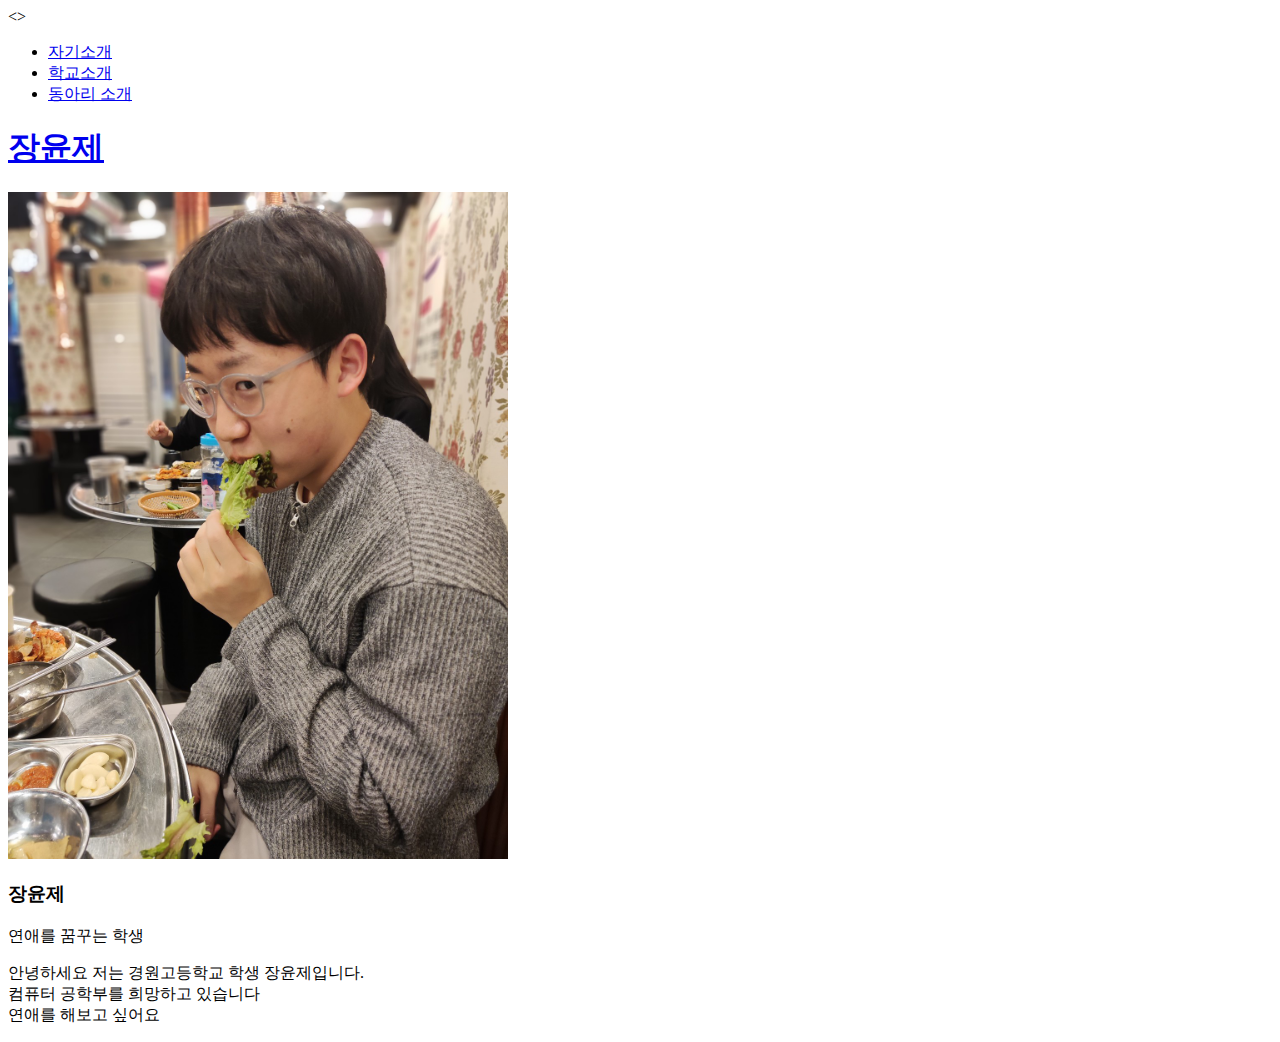
<file: index.html>
<!DOCTYPE html>
<html lang="en">
<>
    <meta charset="UTF-8">
    <meta http-equiv="X-UA-Compatible" content="IE=edge">
    <meta name="viewport" content="width=device-width, initial-scale=1.0">

    <link href="style.css" rel="stylesheet" type="text/style" />
    <link href="https://cdn.jsdelivr.net/npm/bootstrap@5.3.0-alpha3/dist/css/bootstrap.min.css" rel="stylesheet" integrity="sha384-KK94CHFLLe+nY2dmCWGMq91rCGa5gtU4mk92HdvYe+M/SXH301p5ILy+dN9+nJOZ" crossorigin="anonymous">
  
    <title>Document</title>
</head>
<body>
  <ul class="nav justify-content-center">
        <li class="nav-item">
          <a class="nav-link active" aria-current="page" href="1.html">자기소개</a>
        </li>
        <li class="nav-item">
          <a class="nav-link" href="2.html">학교소개</a>
        </li>
        <li class="nav-item">
          <a class="nav-link" href="3.html">동아리 소개</a>
        </li>
      </ul>






<h1> <a href="index.html"> 장윤제</a></h1>

<img src="KakaoTalk_20230404_171541203.jpg" width="500" >
<h3> 장윤제 </h3>
<p>연애를 꿈꾸는 학생  </p>
<p>안녕하세요 저는 경원고등학교 학생 장윤제입니다.<br>
    컴퓨터 공학부를 희망하고 있습니다<br>연애를 해보고 싶어요</p>


<script src="https://cdn.jsdelivr.net/npm/bootstrap@5.3.0-alpha3/dist/js/bootstrap.bundle.min.js" integrity="sha384-ENjdO4Dr2bkBIFxQpeoTz1HIcje39Wm4jDKdf19U8gI4ddQ3GYNS7NTKfAdVQSZe" crossorigin="anonymous"></script>

</body>
</html>
</file>
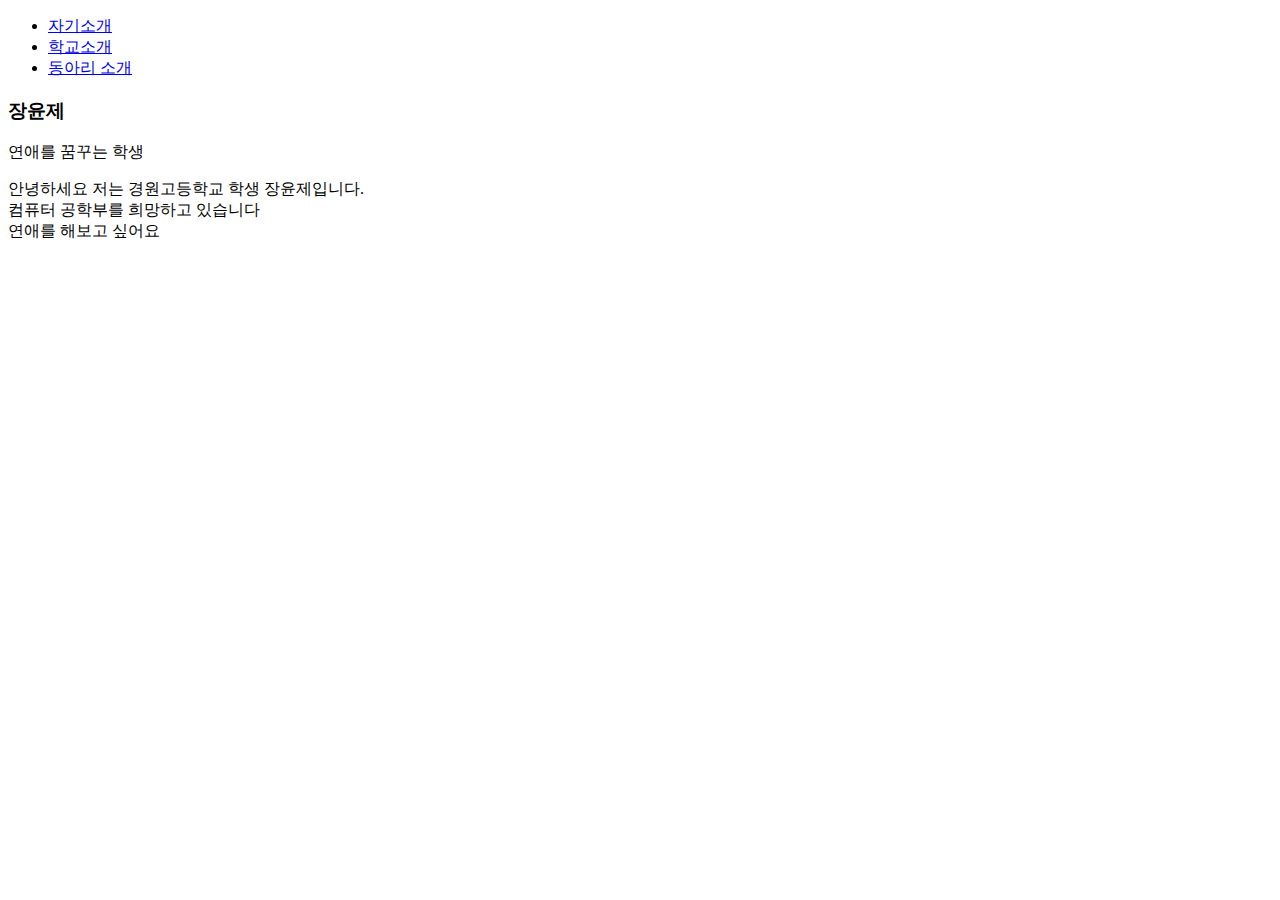
<file: 1.html>
<!DOCTYPE html>
<html lang="en">
<head>
    <meta charset="UTF-8">
    <meta http-equiv="X-UA-Compatible" content="IE=edge">
    <meta name="viewport" content="width=device-width, initial-scale=1.0">
    <title>Document</title>
    <link href="https://cdn.jsdelivr.net/npm/bootstrap@5.3.0-alpha3/dist/css/bootstrap.min.css" rel="stylesheet" integrity="sha384-KK94CHFLLe+nY2dmCWGMq91rCGa5gtU4mk92HdvYe+M/SXH301p5ILy+dN9+nJOZ" crossorigin="anonymous">
  

</head>
<body>
    <ul class="nav justify-content-center">
        <li class="nav-item">
          <a class="nav-link active" aria-current="page" href="1.html">자기소개</a>
        </li>
        <li class="nav-item">
          <a class="nav-link" href="2.html">학교소개</a>
        </li>
        <li class="nav-item">
          <a class="nav-link" href="3.html">동아리 소개</a>
        </li>
      </ul>



      <h3> 장윤제 </h3>
      <p>연애를 꿈꾸는 학생  </p>
      <p>안녕하세요 저는 경원고등학교 학생 장윤제입니다.<br>
          컴퓨터 공학부를 희망하고 있습니다<br>연애를 해보고 싶어요</p>
      
      





<script src="https://cdn.jsdelivr.net/npm/bootstrap@5.3.0-alpha3/dist/js/bootstrap.bundle.min.js" integrity="sha384-ENjdO4Dr2bkBIFxQpeoTz1HIcje39Wm4jDKdf19U8gI4ddQ3GYNS7NTKfAdVQSZe" crossorigin="anonymous"></script>

</body>
</html>
</file>
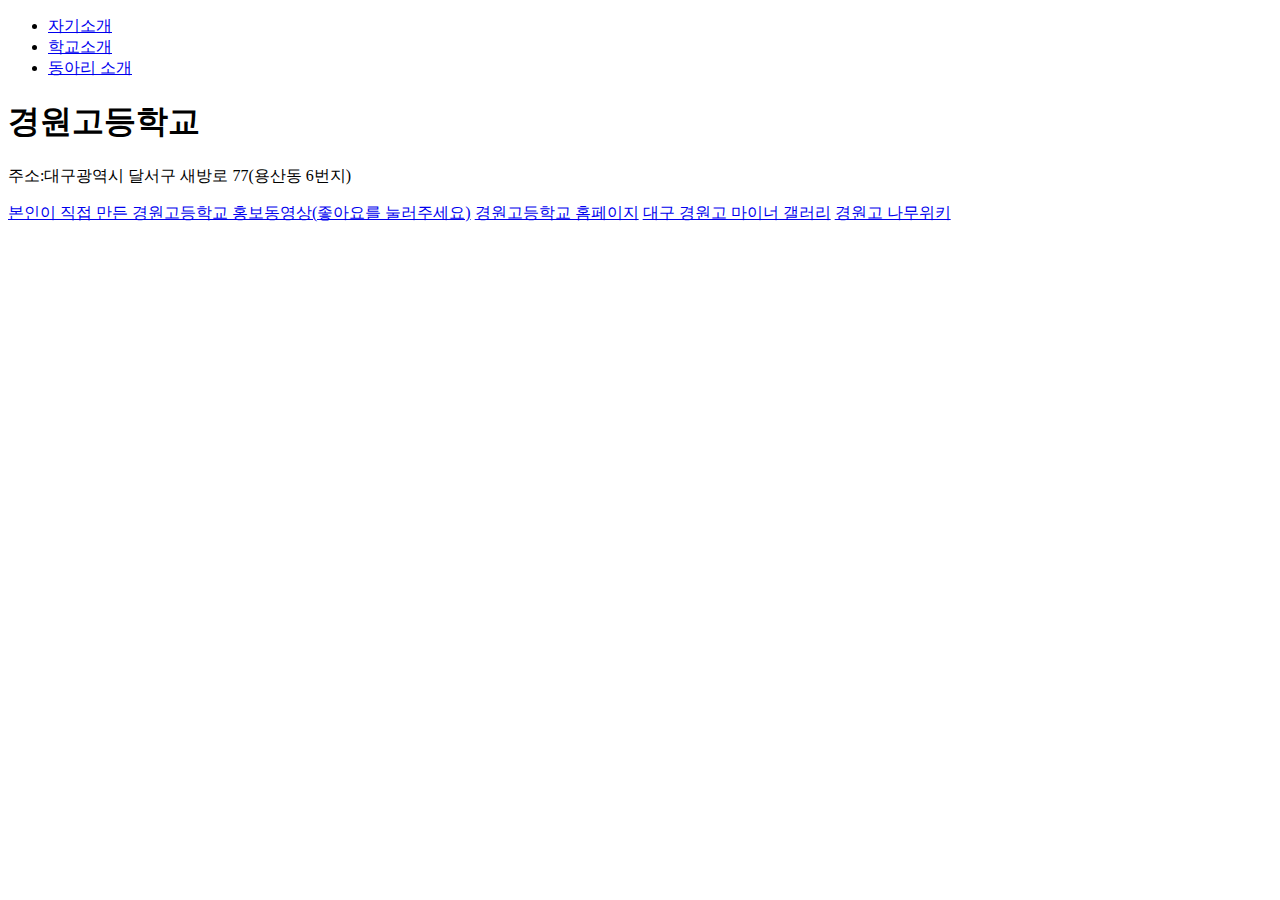
<file: 2.html>
<!DOCTYPE html>
<html lang="en">
<head>
    <meta charset="UTF-8">
    <meta http-equiv="X-UA-Compatible" content="IE=edge">
    <meta name="viewport" content="width=device-width, initial-scale=1.0">
    <title>Document</title>
    <link href="https://cdn.jsdelivr.net/npm/bootstrap@5.3.0-alpha3/dist/css/bootstrap.min.css" rel="stylesheet" integrity="sha384-KK94CHFLLe+nY2dmCWGMq91rCGa5gtU4mk92HdvYe+M/SXH301p5ILy+dN9+nJOZ" crossorigin="anonymous">
  

</head>
<body>
    <ul class="nav justify-content-center">
        <li class="nav-item">
          <a class="nav-link active" aria-current="page" href="1.html">자기소개</a>
        </li>
        <li class="nav-item">
          <a class="nav-link" href="2.html">학교소개</a>
        </li>
        <li class="nav-item">
          <a class="nav-link" href="3.html">동아리 소개</a>
        </li>
      </ul>
    
<h1> 경원고등학교</h1>
<p>주소:대구광역시 달서구 새방로 77(용산동 6번지) </p>


<a href="https://youtu.be/T-QgSaM-FeU">본인이 직접 만든 경원고등학교 홍보동영상(좋아요를 눌러주세요)</a>
<a href="https://kwh.dge.hs.kr/kwhh/main.do?sysId=kwhh">경원고등학교 홈페이지</a>

<a href="https://gall.dcinside.com/mgallery/board/lists/?id=kwhigh">대구 경원고 마이너 갤러리</a>

<a href="https://namu.wiki/w/%EA%B2%BD%EC%9B%90%EA%B3%A0%EB%93%B1%ED%95%99%EA%B5%90(%EB%8C%80%EA%B5%AC)">경원고 나무위키</a>




<script src="https://cdn.jsdelivr.net/npm/bootstrap@5.3.0-alpha3/dist/js/bootstrap.bundle.min.js" integrity="sha384-ENjdO4Dr2bkBIFxQpeoTz1HIcje39Wm4jDKdf19U8gI4ddQ3GYNS7NTKfAdVQSZe" crossorigin="anonymous"></script>

</body>
</html>
</file>
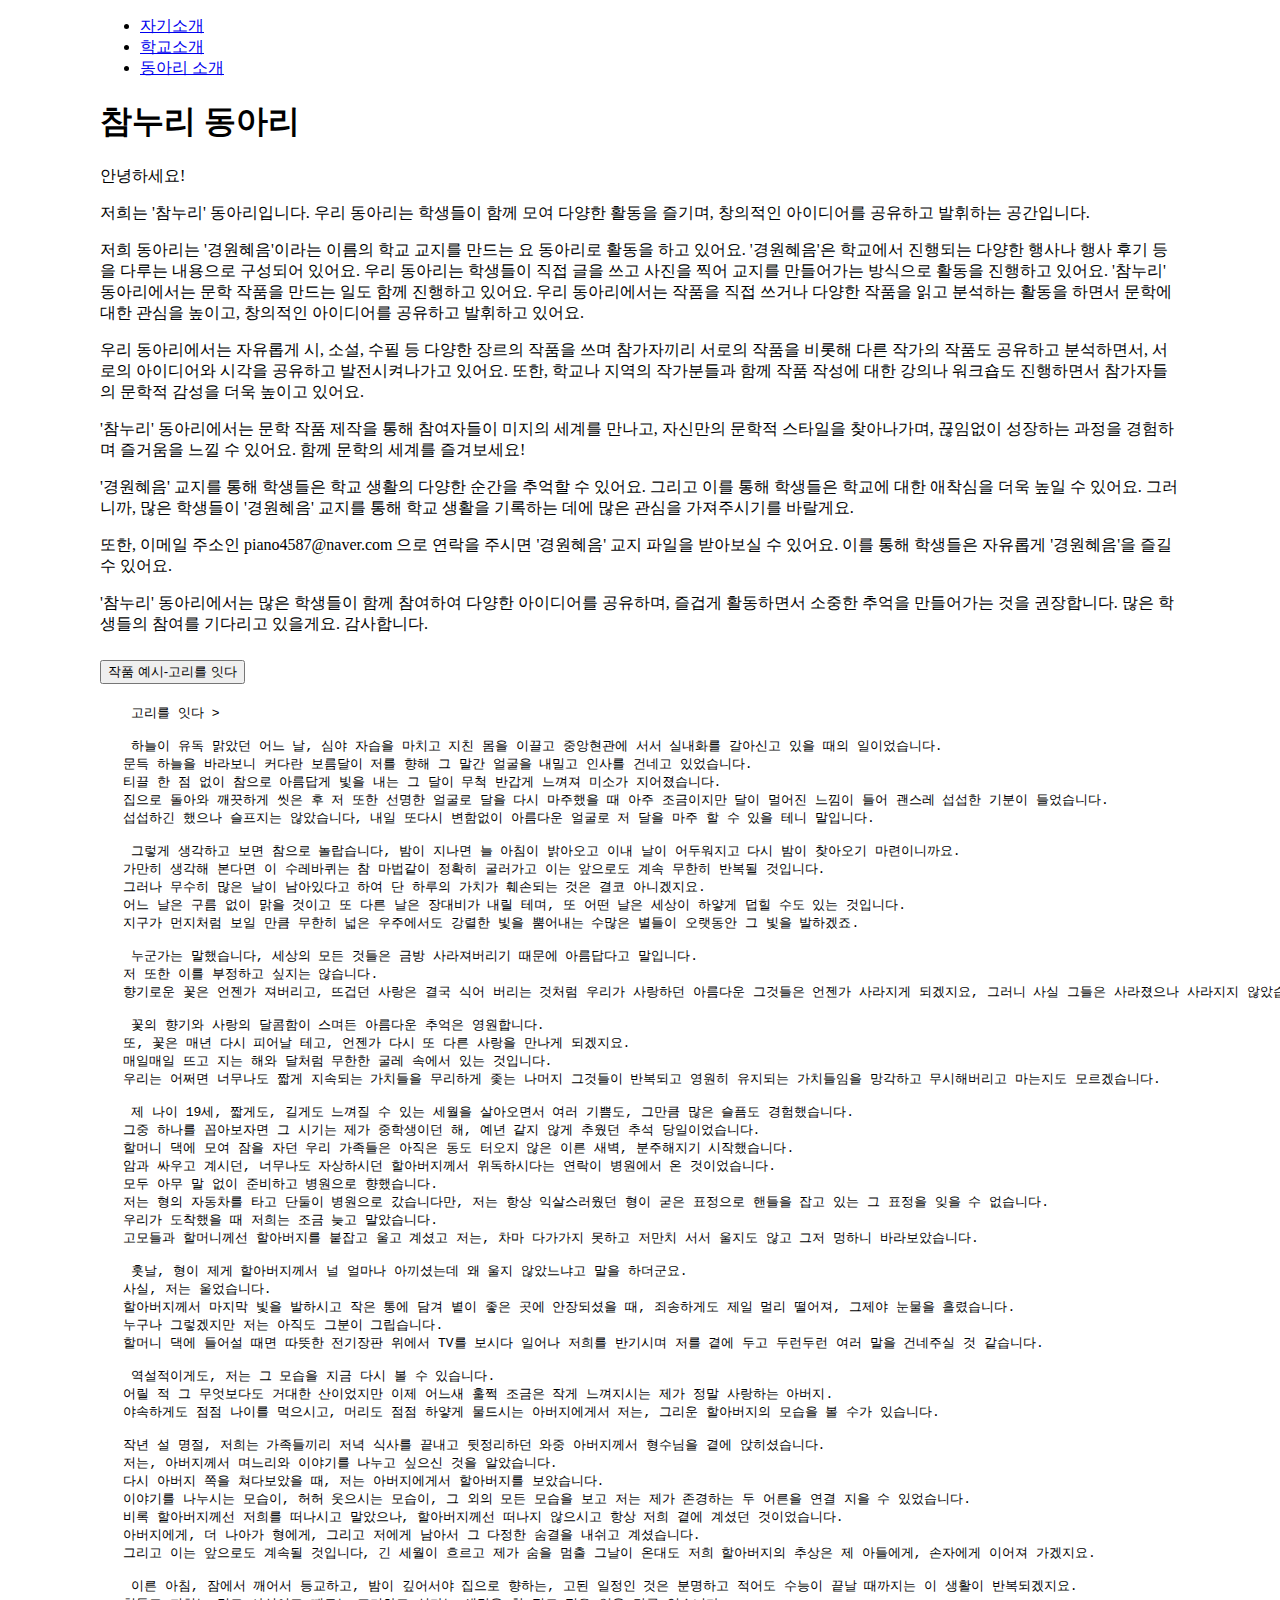
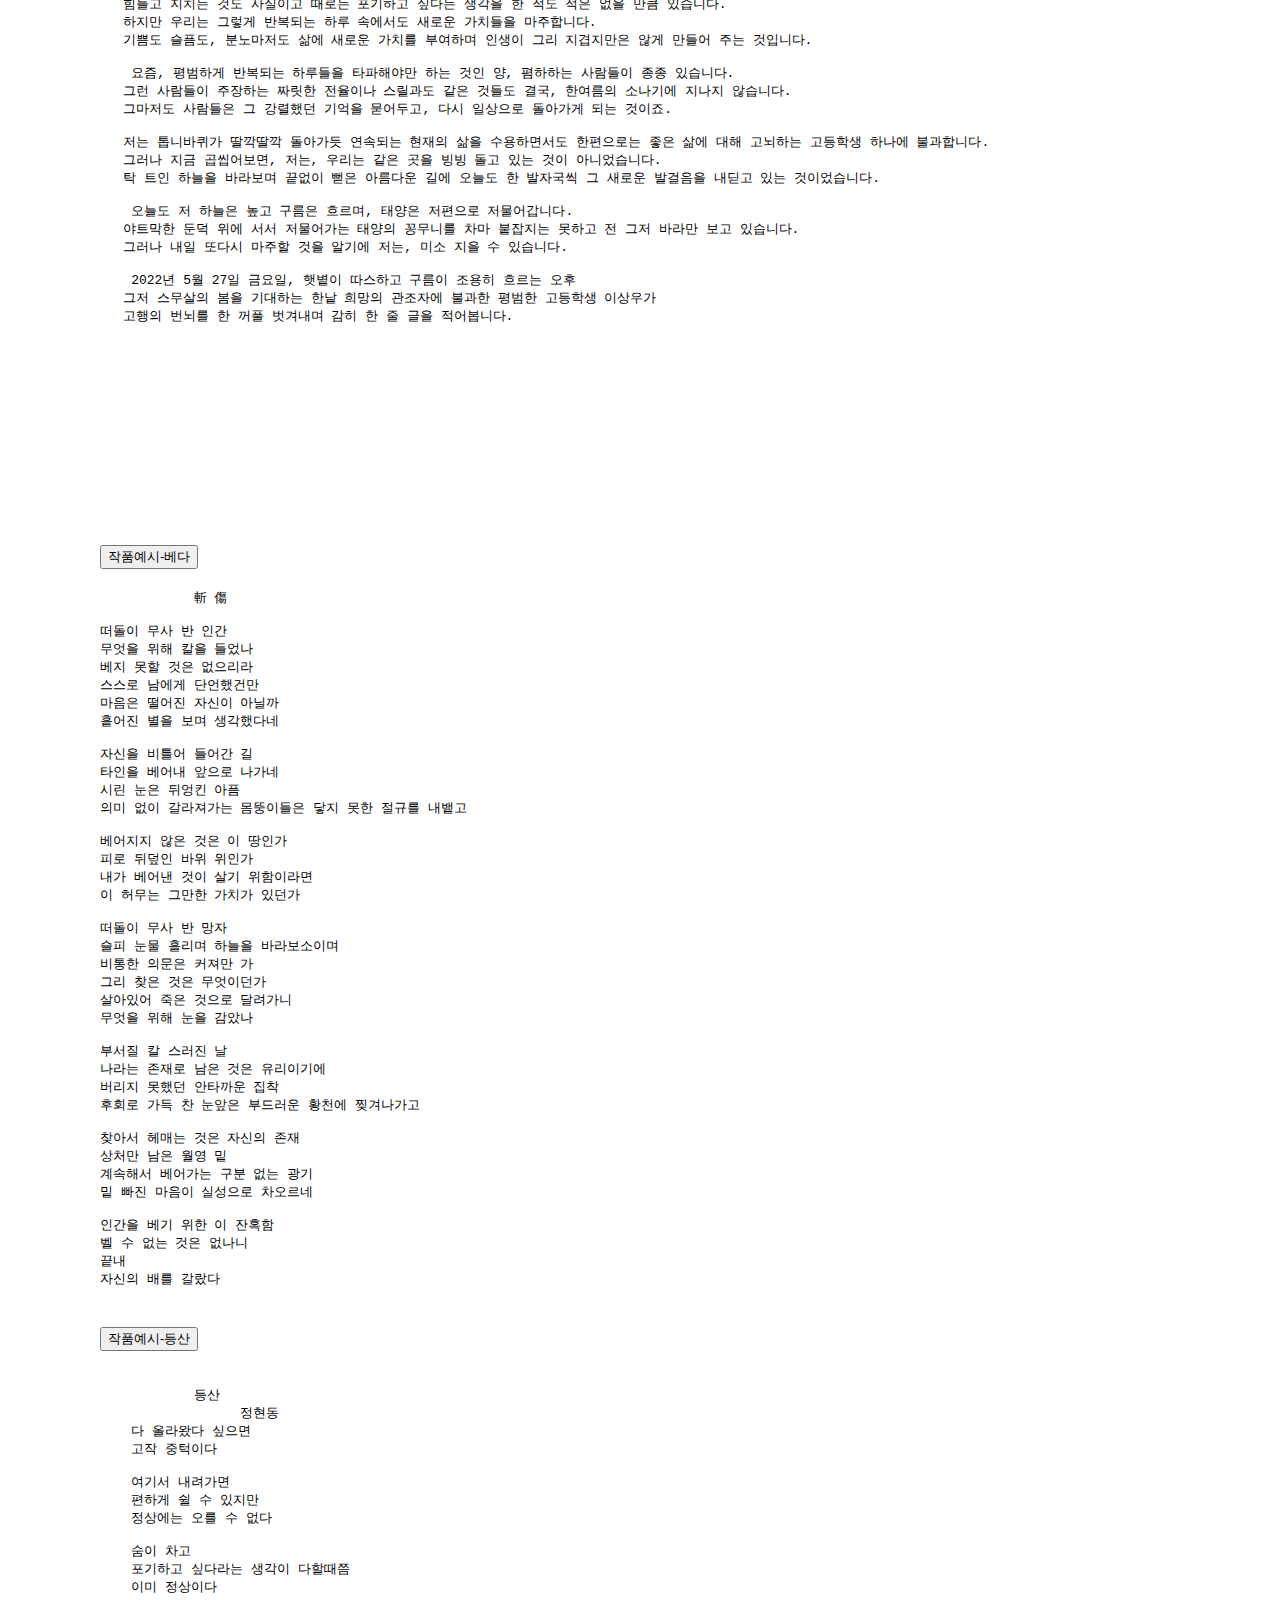
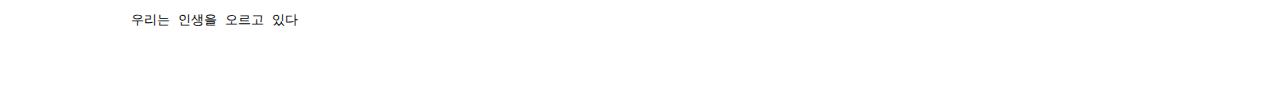
<file: 3.html>
<!DOCTYPE html>
<html lang="en">
<head>
    <meta charset="UTF-8">
    <meta http-equiv="X-UA-Compatible" content="IE=edge">
    <meta name="viewport" content="width=device-width, initial-scale=1.0">
    <title>Document</title>
    <link href="https://cdn.jsdelivr.net/npm/bootstrap@5.3.0-alpha3/dist/css/bootstrap.min.css" rel="stylesheet" integrity="sha384-KK94CHFLLe+nY2dmCWGMq91rCGa5gtU4mk92HdvYe+M/SXH301p5ILy+dN9+nJOZ" crossorigin="anonymous">
  

</head>

<body leftmargin="100px"  rightmargin="100px" >



<p>
    <ul class="nav justify-content-center">
        <li class="nav-item">
          <a class="nav-link active" aria-current="page" href="1.html">자기소개</a>
        </li>
        <li class="nav-item">
          <a class="nav-link" href="2.html">학교소개</a>
        </li>
        <li class="nav-item">
          <a class="nav-link" href="3.html">동아리 소개</a>
        </li>
      </ul>



 <h1>참누리 동아리</h1>

안녕하세요!

 <p>  저희는 '참누리' 동아리입니다. 우리 동아리는 학생들이 함께 모여 다양한 활동을 즐기며, 창의적인 아이디어를 공유하고 발휘하는 공간입니다.</p>

 <p>저희 동아리는 '경원혜음'이라는 이름의 학교 교지를 만드는 요 동아리로 활동을 하고 있어요. '경원혜음'은 학교에서 진행되는 다양한 행사나 행사 후기 등을 다루는 내용으로 구성되어 있어요. 우리 동아리는 학생들이 직접 글을 쓰고 사진을 찍어 교지를 만들어가는 방식으로 활동을 진행하고 있어요.
 '참누리' 동아리에서는 문학 작품을 만드는 일도 함께 진행하고 있어요. 우리 동아리에서는 작품을 직접 쓰거나 다양한 작품을 읽고 분석하는 활동을 하면서 문학에 대한 관심을 높이고, 창의적인 아이디어를 공유하고 발휘하고 있어요.</p>
 
 <p>우리 동아리에서는 자유롭게 시, 소설, 수필 등 다양한 장르의 작품을 쓰며 참가자끼리 서로의 작품을 비롯해 다른 작가의 작품도 공유하고 분석하면서, 서로의 아이디어와 시각을 공유하고 발전시켜나가고 있어요. 또한, 학교나 지역의 작가분들과 함께 작품 작성에 대한 강의나 워크숍도 진행하면서 참가자들의 문학적 감성을 더욱 높이고 있어요.</p>
 
 <p>'참누리' 동아리에서는 문학 작품 제작을 통해 참여자들이 미지의 세계를 만나고, 자신만의 문학적 스타일을 찾아나가며, 끊임없이 성장하는 과정을 경험하며 즐거움을 느낄 수 있어요. 함께 문학의 세계를 즐겨보세요!</p>
 
 
 
 <p>'경원혜음' 교지를 통해 학생들은 학교 생활의 다양한 순간을 추억할 수 있어요. 그리고 이를 통해 학생들은 학교에 대한 애착심을 더욱 높일 수 있어요. 그러니까, 많은 학생들이 '경원혜음' 교지를 통해 학교 생활을 기록하는 데에 많은 관심을 가져주시기를 바랄게요.</p>
 
 또한, 이메일 주소인 piano4587@naver.com 으로 연락을 주시면 '경원혜음' 교지 파일을 받아보실 수 있어요. 이를 통해 학생들은 자유롭게 '경원혜음'을 즐길 수 있어요.</p>
 
 <p>'참누리' 동아리에서는 많은 학생들이 함께 참여하여 다양한 아이디어를 공유하며, 즐겁게 활동하면서 소중한 추억을 만들어가는 것을 권장합니다. 많은 학생들의 참여를 기다리고 있을게요. 감사합니다.</p>
 
 
 

 






 <div class="accordion" id="accordionExample">
    <div class="accordion-item">
      <h2 class="accordion-header">
        <button class="accordion-button" type="button" data-bs-toggle="collapse" data-bs-target="#collapseOne" aria-expanded="true" aria-controls="collapseOne">
          작품 예시-고리를 잇다
          
        </button>
      </h2>
      <div id="collapseOne" class="accordion-collapse collapse show" data-bs-parent="#accordionExample">
        <div class="accordion-body">
<pre>
    고리를 잇다 >

    하늘이 유독 맑았던 어느 날, 심야 자습을 마치고 지친 몸을 이끌고 중앙현관에 서서 실내화를 갈아신고 있을 때의 일이었습니다.
   문득 하늘을 바라보니 커다란 보름달이 저를 향해 그 말간 얼굴을 내밀고 인사를 건네고 있었습니다.
   티끌 한 점 없이 참으로 아름답게 빛을 내는 그 달이 무척 반갑게 느껴져 미소가 지어졌습니다. 
   집으로 돌아와 깨끗하게 씻은 후 저 또한 선명한 얼굴로 달을 다시 마주했을 때 아주 조금이지만 달이 멀어진 느낌이 들어 괜스레 섭섭한 기분이 들었습니다.
   섭섭하긴 했으나 슬프지는 않았습니다, 내일 또다시 변함없이 아름다운 얼굴로 저 달을 마주 할 수 있을 테니 말입니다.
   
    그렇게 생각하고 보면 참으로 놀랍습니다, 밤이 지나면 늘 아침이 밝아오고 이내 날이 어두워지고 다시 밤이 찾아오기 마련이니까요.
   가만히 생각해 본다면 이 수레바퀴는 참 마법같이 정확히 굴러가고 이는 앞으로도 계속 무한히 반복될 것입니다.
   그러나 무수히 많은 날이 남아있다고 하여 단 하루의 가치가 훼손되는 것은 결코 아니겠지요.
   어느 날은 구름 없이 맑을 것이고 또 다른 날은 장대비가 내릴 테며, 또 어떤 날은 세상이 하얗게 덥힐 수도 있는 것입니다.
   지구가 먼지처럼 보일 만큼 무한히 넓은 우주에서도 강렬한 빛을 뿜어내는 수많은 별들이 오랫동안 그 빛을 발하겠죠.
   
    누군가는 말했습니다, 세상의 모든 것들은 금방 사라져버리기 때문에 아름답다고 말입니다.
   저 또한 이를 부정하고 싶지는 않습니다. 
   향기로운 꽃은 언젠가 져버리고, 뜨겁던 사랑은 결국 식어 버리는 것처럼 우리가 사랑하던 아름다운 그것들은 언젠가 사라지게 되겠지요, 그러니 사실 그들은 사라졌으나 사라지지 않았습니다.
    
    꽃의 향기와 사랑의 달콤함이 스며든 아름다운 추억은 영원합니다.
   또, 꽃은 매년 다시 피어날 테고, 언젠가 다시 또 다른 사랑을 만나게 되겠지요.
   매일매일 뜨고 지는 해와 달처럼 무한한 굴레 속에서 있는 것입니다.
   우리는 어쩌면 너무나도 짧게 지속되는 가치들을 무리하게 좇는 나머지 그것들이 반복되고 영원히 유지되는 가치들임을 망각하고 무시해버리고 마는지도 모르겠습니다.
   
    제 나이 19세, 짧게도, 길게도 느껴질 수 있는 세월을 살아오면서 여러 기쁨도, 그만큼 많은 슬픔도 경험했습니다.
   그중 하나를 꼽아보자면 그 시기는 제가 중학생이던 해, 예년 같지 않게 추웠던 추석 당일이었습니다.
   할머니 댁에 모여 잠을 자던 우리 가족들은 아직은 동도 터오지 않은 이른 새벽, 분주해지기 시작했습니다.
   암과 싸우고 계시던, 너무나도 자상하시던 할아버지께서 위독하시다는 연락이 병원에서 온 것이었습니다.
   모두 아무 말 없이 준비하고 병원으로 향했습니다.
   저는 형의 자동차를 타고 단둘이 병원으로 갔습니다만, 저는 항상 익살스러웠던 형이 굳은 표정으로 핸들을 잡고 있는 그 표정을 잊을 수 없습니다.
   우리가 도착했을 때 저희는 조금 늦고 말았습니다.
   고모들과 할머니께선 할아버지를 붙잡고 울고 계셨고 저는, 차마 다가가지 못하고 저만치 서서 울지도 않고 그저 멍하니 바라보았습니다.
   
    훗날, 형이 제게 할아버지께서 널 얼마나 아끼셨는데 왜 울지 않았느냐고 말을 하더군요.
   사실, 저는 울었습니다. 
   할아버지께서 마지막 빛을 발하시고 작은 통에 담겨 볕이 좋은 곳에 안장되셨을 때, 죄송하게도 제일 멀리 떨어져, 그제야 눈물을 흘렸습니다.
   누구나 그렇겠지만 저는 아직도 그분이 그립습니다.
   할머니 댁에 들어설 때면 따뜻한 전기장판 위에서 TV를 보시다 일어나 저희를 반기시며 저를 곁에 두고 두런두런 여러 말을 건네주실 것 같습니다.
   
    역설적이게도, 저는 그 모습을 지금 다시 볼 수 있습니다.
   어릴 적 그 무엇보다도 거대한 산이었지만 이제 어느새 훌쩍 조금은 작게 느껴지시는 제가 정말 사랑하는 아버지.
   야속하게도 점점 나이를 먹으시고, 머리도 점점 하얗게 물드시는 아버지에게서 저는, 그리운 할아버지의 모습을 볼 수가 있습니다.
    
   작년 설 명절, 저희는 가족들끼리 저녁 식사를 끝내고 뒷정리하던 와중 아버지께서 형수님을 곁에 앉히셨습니다.
   저는, 아버지께서 며느리와 이야기를 나누고 싶으신 것을 알았습니다.
   다시 아버지 쪽을 쳐다보았을 때, 저는 아버지에게서 할아버지를 보았습니다.
   이야기를 나누시는 모습이, 허허 웃으시는 모습이, 그 외의 모든 모습을 보고 저는 제가 존경하는 두 어른을 연결 지을 수 있었습니다.
   비록 할아버지께선 저희를 떠나시고 말았으나, 할아버지께선 떠나지 않으시고 항상 저희 곁에 계셨던 것이었습니다.
   아버지에게, 더 나아가 형에게, 그리고 저에게 남아서 그 다정한 숨결을 내쉬고 계셨습니다.
   그리고 이는 앞으로도 계속될 것입니다, 긴 세월이 흐르고 제가 숨을 멈출 그날이 온대도 저희 할아버지의 추상은 제 아들에게, 손자에게 이어져 가겠지요.
   
    이른 아침, 잠에서 깨어서 등교하고, 밤이 깊어서야 집으로 향하는, 고된 일정인 것은 분명하고 적어도 수능이 끝날 때까지는 이 생활이 반복되겠지요.
   힘들고 지치는 것도 사실이고 때로는 포기하고 싶다는 생각을 한 적도 적은 없을 만큼 있습니다.
   하지만 우리는 그렇게 반복되는 하루 속에서도 새로운 가치들을 마주합니다.
   기쁨도 슬픔도, 분노마저도 삶에 새로운 가치를 부여하며 인생이 그리 지겹지만은 않게 만들어 주는 것입니다.
   
    요즘, 평범하게 반복되는 하루들을 타파해야만 하는 것인 양, 폄하하는 사람들이 종종 있습니다.
   그런 사람들이 주장하는 짜릿한 전율이나 스릴과도 같은 것들도 결국, 한여름의 소나기에 지나지 않습니다.
   그마저도 사람들은 그 강렬했던 기억을 묻어두고, 다시 일상으로 돌아가게 되는 것이죠.
   
   저는 톱니바퀴가 딸깍딸깍 돌아가듯 연속되는 현재의 삶을 수용하면서도 한편으로는 좋은 삶에 대해 고뇌하는 고등학생 하나에 불과합니다.
   그러나 지금 곱씹어보면, 저는, 우리는 같은 곳을 빙빙 돌고 있는 것이 아니었습니다. 
   탁 트인 하늘을 바라보며 끝없이 뻗은 아름다운 길에 오늘도 한 발자국씩 그 새로운 발걸음을 내딛고 있는 것이었습니다.
   
    오늘도 저 하늘은 높고 구름은 흐르며, 태양은 저편으로 저물어갑니다.
   야트막한 둔덕 위에 서서 저물어가는 태양의 꽁무니를 차마 붙잡지는 못하고 전 그저 바라만 보고 있습니다. 
   그러나 내일 또다시 마주할 것을 알기에 저는, 미소 지을 수 있습니다.
   
    2022년 5월 27일 금요일, 햇볕이 따스하고 구름이 조용히 흐르는 오후
   그저 스무살의 봄을 기대하는 한낱 희망의 관조자에 불과한 평범한 고등학생 이상우가 
   고행의 번뇌를 한 꺼풀 벗겨내며 감히 한 줄 글을 적어봅니다.
   
   
   
   
   
   
   
   
   
   
   
   
   
</pre>
        </div>
      </div>
    </div>
    <div class="accordion-item">
      <h2 class="accordion-header">
        <button class="accordion-button collapsed" type="button" data-bs-toggle="collapse" data-bs-target="#collapseTwo" aria-expanded="false" aria-controls="collapseTwo">
          작품예시-베다
        </button>
      </h2>
      <div id="collapseTwo" class="accordion-collapse collapse" data-bs-parent="#accordionExample">
        <div class="accordion-body">
        <pre>
            斬 傷

떠돌이 무사 반 인간
무엇을 위해 칼을 들었나
베지 못할 것은 없으리라
스스로 남에게 단언했건만
마음은 떨어진 자신이 아닐까
흩어진 별을 보며 생각했다네
 
자신을 비틀어 들어간 길
타인을 베어내 앞으로 나가네
시린 눈은 뒤엉킨 아픔
의미 없이 갈라져가는 몸뚱이들은 닿지 못한 절규를 내뱉고

베어지지 않은 것은 이 땅인가
피로 뒤덮인 바위 위인가
내가 베어낸 것이 살기 위함이라면
이 허무는 그만한 가치가 있던가
 
떠돌이 무사 반 망자
슬피 눈물 흘리며 하늘을 바라보소이며
비통한 의문은 커져만 가
그리 찾은 것은 무엇이던가
살아있어 죽은 것으로 달려가니
무엇을 위해 눈을 감았나

부서질 칼 스러진 날
나라는 존재로 남은 것은 유리이기에
버리지 못했던 안타까운 집착
후회로 가득 찬 눈앞은 부드러운 황천에 찢겨나가고
 
찾아서 헤매는 것은 자신의 존재
상처만 남은 월영 밑
계속해서 베어가는 구분 없는 광기
밑 빠진 마음이 실성으로 차오르네
 
인간을 베기 위한 이 잔혹함
벨 수 없는 것은 없나니
끝내
자신의 배를 갈랐다
        </pre>
        </div>
      </div>
    </div>
    <div class="accordion-item">
      <h2 class="accordion-header">
        <button class="accordion-button collapsed" type="button" data-bs-toggle="collapse" data-bs-target="#collapseThree" aria-expanded="false" aria-controls="collapseThree">
         작품예시-등산
        </button>
      </h2>
      <div id="collapseThree" class="accordion-collapse collapse" data-bs-parent="#accordionExample">
        <div class="accordion-body">
         <pre>

            등산        
                  정현동
    다 올라왔다 싶으면
    고작 중턱이다

    여기서 내려가면
    편하게 쉴 수 있지만
    정상에는 오를 수 없다

    숨이 차고
    포기하고 싶다라는 생각이 다할때쯤
    이미 정상이다

    우리는 인생을 오르고 있다

  
         </pre>
            

        </div>
      </div>
    </div>
  </div>
 
 
 




 <script src="https://cdn.jsdelivr.net/npm/bootstrap@5.3.0-alpha3/dist/js/bootstrap.bundle.min.js" integrity="sha384-ENjdO4Dr2bkBIFxQpeoTz1HIcje39Wm4jDKdf19U8gI4ddQ3GYNS7NTKfAdVQSZe" crossorigin="anonymous"></script>

</body>
</html>
</file>
<file: style.css>
.p {width: 100px;}
</file>
